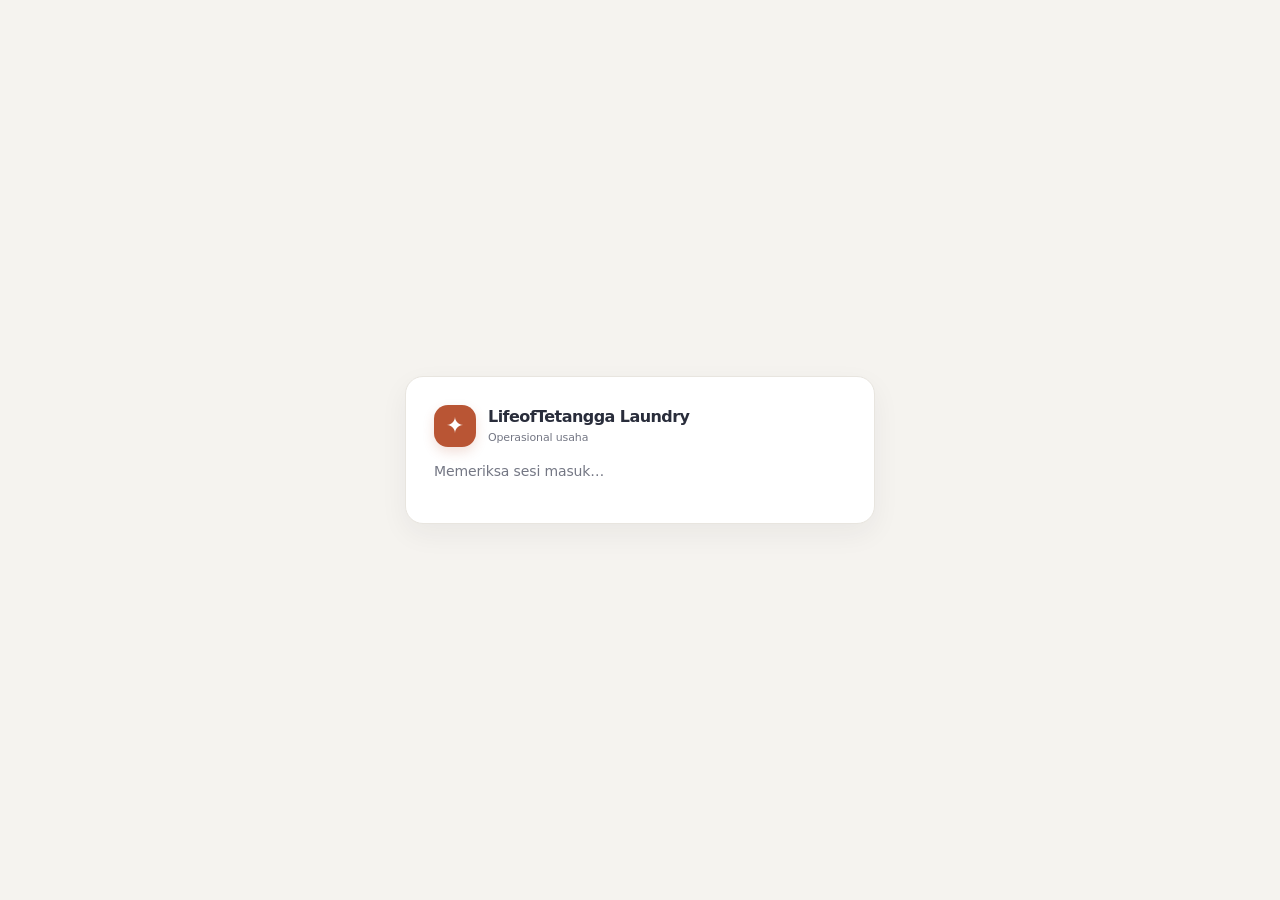
<file: index.html>
<!doctype html>
<html lang="id">
<head>
  <meta charset="utf-8">
  <meta name="viewport" content="width=device-width, initial-scale=1">
  <meta name="theme-color" content="#c85a32">
  <title>LifeofTetangga — Operasional Laundry</title>
  <link rel="stylesheet" href="./styles.css">
</head>
<body>
  <section id="authScreen" class="auth-screen" aria-live="polite">
    <div class="auth-card">
      <div class="brand"><span class="brandmark">✦</span><div><b>LifeofTetangga Laundry</b><small>Operasional usaha</small></div></div>
      <div id="authContent"><p>Memeriksa sesi masuk…</p></div>
    </div>
  </section>
  <div class="app" id="appShell" hidden>
    <header class="topbar">
      <button class="menu-toggle" id="menuToggle" aria-label="Buka menu">☰</button>
      <div class="brand"><span class="brandmark">✦</span><div><b>LifeofTetangga <i>Laundry</i></b><small id="storeMeta">Menyambungkan ke data usaha…</small></div><select id="outletSwitcher" class="outlet-switcher" aria-label="Pilih outlet" hidden></select><button id="addOutlet" class="btn secondary small" data-action="add-outlet" hidden>＋ Outlet</button></div>
      <div class="user"><span class="tag" id="dataBadge">TERHUBUNG</span><span class="avatar" id="userAvatar">L</span><div><b id="userName">Pengguna</b><small id="userRole">Akun</small></div><button class="btn secondary small" id="signOut">Keluar</button></div>
    </header>
    <div id="previewBanner" class="preview-banner" hidden><b>Mode pratinjau</b> Data di layar hanya contoh. Perubahan tidak disimpan ke database.</div>
    <div class="drawer-shade hidden" id="drawerShade"></div>
    <div class="layout">
      <aside id="sidebar">
        <nav id="sideNav">
          <section class="nav-group"><h2>OPERASIONAL</h2><button class="nav active" data-page="dashboard"><span>⌂</span>Dashboard</button><button class="nav" data-page="transaksi"><span>＋</span>Transaksi</button><button class="nav" data-page="kiloan"><span>▤</span>Pesanan Kiloan</button><button class="nav" data-page="pelanggan"><span>♙</span>Customer</button><button class="nav" data-page="sdm"><span>◷</span>Karyawan</button></section>
          <section class="nav-group"><h2>MANAJEMEN</h2><button class="nav" data-page="layanan"><span>◇</span>Layanan &amp; Harga</button><button class="nav" data-page="stok"><span>▦</span>Stok</button><button class="nav" data-page="pengeluaran"><span>↘</span>Pengeluaran</button></section>
          <section class="nav-group"><h2>KEUANGAN</h2><button class="nav" data-page="kas"><span>▣</span>Kas &amp; Pembayaran</button><button class="nav" data-page="tutup"><span>✓</span>Tutup Buku</button><button class="nav" data-page="laporan"><span>▥</span>Laporan Keuangan</button></section>
          <section class="nav-group"><h2>PENGATURAN</h2><button class="nav" data-page="pengguna"><span>♧</span>Pengguna &amp; Hak Akses</button><button class="nav" data-page="usaha"><span>⚙</span>Pengaturan Usaha</button></section>
        </nav>
        <div class="demo-note" id="sideNote"><b>Data tersimpan di Supabase</b>Tarif dan stok bertanda demo harus diperbarui sebelum transaksi nyata.</div>
      </aside>
      <main><div id="view" aria-live="polite"></div></main>
    </div>
  </div>
  <div id="modalRoot"></div><div id="toast" class="toast hidden" role="status"></div>
  <script src="./config.js"></script>
  <script type="module" src="./app.js"></script>
</body>
</html>
</file>
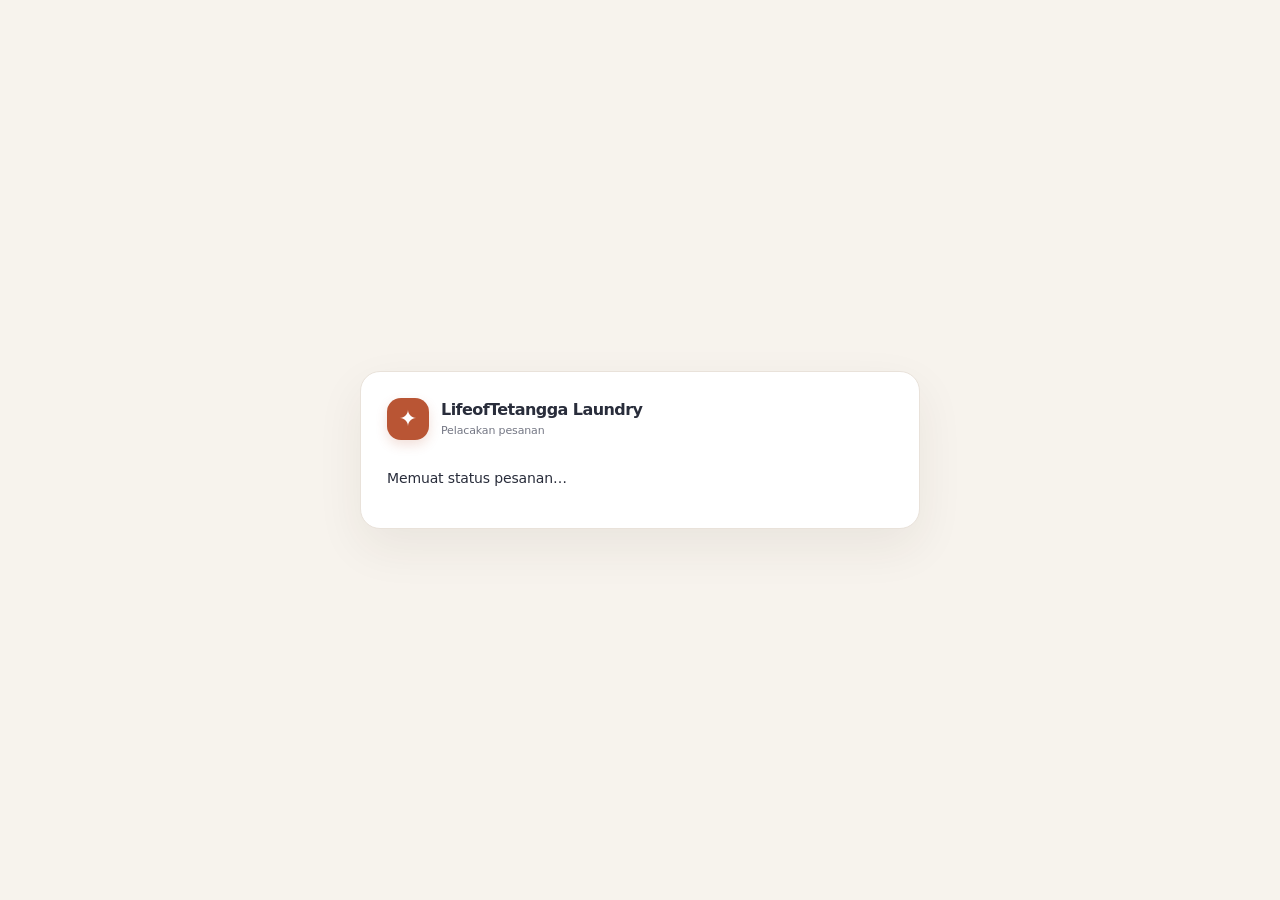
<file: track.html>
<!doctype html>
<html lang="id">
<head>
  <meta charset="utf-8"><meta name="viewport" content="width=device-width,initial-scale=1">
  <meta name="theme-color" content="#c85a32"><title>Lacak Cucian · LifeofTetangga</title>
  <link rel="stylesheet" href="./styles.css">
</head>
<body class="tracking-page">
  <main class="tracking-card">
    <div class="brand"><span class="brandmark">✦</span><div><b>LifeofTetangga Laundry</b><small>Pelacakan pesanan</small></div></div>
    <div id="trackingContent"><p>Memuat status pesanan…</p></div>
  </main>
  <script src="./config.js"></script>
  <script type="module">
    import { createClient } from 'https://esm.sh/@supabase/supabase-js@2';
    const host=document.querySelector('#trackingContent'),token=new URLSearchParams(location.search).get('token'),cfg=window.LFT_CONFIG||{};
    if(!token){host.innerHTML='<h1>Tautan tidak lengkap</h1><p>Periksa kembali tautan pelacakan dari outlet.</p>'}
    else if(!cfg.supabaseUrl||!cfg.publishableKey){host.innerHTML='<h1>Pelacakan belum tersedia</h1><p>Pengaturan aplikasi belum lengkap.</p>'}
    else {try{const db=createClient(cfg.supabaseUrl,cfg.publishableKey),{data,error}=await db.rpc('get_order_tracking',{p_token:token});if(error||!data){host.innerHTML='<h1>Pesanan tidak ditemukan</h1><p>Tautan mungkin sudah tidak berlaku. Hubungi outlet untuk bantuan.</p>'}else{const labels={cuci:'Cuci',pengeringan:'Pengeringan',setrika:'Setrika',packing:'Pengemasan',siap_diambil:'Siap diambil'},status=data.status;host.innerHTML=`<div class="eyebrow">PESANAN ${data.order_no}</div><h1>${status}</h1><p>Status terbaru pesanan cucian Anda.</p><ol class="tracking-steps">${data.steps.map(s=>`<li class="${s.status==='selesai'?'done':s.status==='proses'?'current':''}"><span>${labels[s.stage]||s.stage}</span><b>${s.status==='selesai'?'Selesai':s.status==='proses'?'Sedang dikerjakan':'Menunggu'}</b></li>`).join('')}</ol><p class="stat-foot">Status terakhir diperbarui berdasarkan catatan outlet. Untuk informasi lebih lanjut, hubungi LifeofTetangga Laundry.</p>`}}catch{host.innerHTML='<h1>Status belum dapat dimuat</h1><p>Coba buka kembali beberapa saat lagi atau hubungi outlet.</p>'}}
  </script>
</body>
</html>
</file>
<file: styles.css>
:root{--terra:#c85a32;--sand:#f4f1ea;--dark:#2d3142;--grey:#e5e5e5;--coksu:#d4a373;--ink:#383b45;--muted:#777985;--white:#fff;--green:#347a58;--red:#b84d42;--shadow:0 8px 28px #2525350b}
*{box-sizing:border-box}body{margin:0;background:var(--sand);color:var(--dark);font:14px/1.45 Inter,ui-sans-serif,system-ui,-apple-system,"Segoe UI",sans-serif}button,input,select,textarea{font:inherit}button{cursor:pointer}button:disabled{opacity:.55;cursor:not-allowed}[hidden],.hidden{display:none!important}
.app{min-height:100vh}.topbar{height:76px;background:white;border-bottom:1px solid var(--grey);display:flex;align-items:center;justify-content:space-between;padding:0 26px;position:sticky;top:0;z-index:5}.brand{display:flex;align-items:center;gap:12px}.brandmark{width:42px;height:42px;flex:none;border-radius:13px;background:var(--terra);color:white;display:grid;place-items:center;font-size:22px}.brand b{font-size:16px}.brand i{font-style:normal;color:var(--terra)}.brand small,.user small{display:block;margin-top:2px;color:var(--muted);font-size:11px}.user{display:flex;gap:10px;align-items:center}.avatar{width:36px;height:36px;border-radius:50%;background:var(--coksu);display:grid;place-items:center;color:white;font-weight:800}.layout{display:flex;min-height:calc(100vh - 76px)}aside{width:246px;background:#fff;border-right:1px solid var(--grey);padding:18px 12px;flex:none;display:flex;flex-direction:column;justify-content:space-between}#sideNav{overflow-y:auto}.nav-group{margin-bottom:16px}.nav-group h2{font-size:10px;letter-spacing:.12em;font-weight:800;color:#a0a0a5;padding:8px 12px;margin:0}.nav{width:100%;border:0;background:transparent;color:#656773;text-align:left;padding:10px 12px;border-radius:9px;display:flex;gap:10px;align-items:center;margin:2px 0}.nav:hover,.nav.active{background:#fbede8;color:var(--terra)}.nav.active{font-weight:750}.nav span{width:20px;text-align:center}.demo-note{border:1px solid var(--grey);background:var(--sand);border-radius:12px;padding:12px;font-size:11px;color:#696b72}.demo-note b{display:block;color:var(--dark);margin-bottom:3px}main{padding:26px;flex:1;min-width:0;max-width:1550px;margin:0 auto}.page-head{display:flex;justify-content:space-between;align-items:flex-start;gap:16px;margin-bottom:20px}.eyebrow{color:var(--terra);font-size:11px;font-weight:800;letter-spacing:.1em;text-transform:uppercase}.page-head h1{font-size:25px;line-height:1.2;margin:5px 0}.page-head p{color:var(--muted);margin:0}.page-actions{display:flex;gap:8px;flex-wrap:wrap}.btn{border:0;border-radius:9px;padding:10px 14px;font-weight:700;background:var(--terra);color:#fff}.btn:hover{filter:brightness(.95)}.btn.secondary{background:white;border:1px solid var(--grey);color:var(--dark)}.btn.small{padding:7px 10px;font-size:12px}
.grid{display:grid;gap:14px}.stats{grid-template-columns:repeat(4,minmax(0,1fr));margin-bottom:15px}.card{background:white;border:1px solid var(--grey);border-radius:14px;padding:17px;box-shadow:var(--shadow);min-width:0}.stat-label{color:var(--muted);font-size:12px}.stat-value{font-size:24px;font-weight:800;margin:8px 0 2px;letter-spacing:-.03em}.stat-foot{font-size:11px;color:var(--muted)}.stat-mark{float:right;width:32px;height:32px;border-radius:9px;background:#fbede8;color:var(--terra);display:grid;place-items:center}.split{grid-template-columns:1.15fr .85fr}.thirds{grid-template-columns:repeat(3,minmax(0,1fr))}.section-title{font-size:15px;margin:0 0 3px}.section-sub{font-size:12px;color:var(--muted);margin:0 0 14px}.balance{display:grid;grid-template-columns:repeat(3,1fr);gap:10px}.balance>div{background:#faf9f6;padding:13px;border-radius:10px}.balance span{display:block;color:var(--muted);font-size:11px}.balance b{display:block;margin-top:6px;font-size:17px}.list{display:grid;gap:9px}.list-row{display:flex;justify-content:space-between;align-items:center;gap:10px;padding:9px 0;border-bottom:1px solid #f0f0f0}.list-row:last-child{border:0}.tag{display:inline-flex;align-items:center;border-radius:999px;padding:4px 8px;font-size:10px;font-weight:750;background:#f4f1ea;color:#696b72;white-space:nowrap}.tag.good{background:#e8f4ec;color:var(--green)}.tag.warn{background:#fff1dd;color:#94621d}.tag.bad{background:#fae9e7;color:var(--red)}
.progress{height:7px;background:#eee;border-radius:99px;overflow:hidden}.progress i{display:block;height:100%;background:var(--terra);border-radius:99px}.toolbar{display:flex;gap:9px;flex-wrap:wrap;margin-bottom:14px}.field{display:flex;flex-direction:column;gap:5px;min-width:0}.field label{font-size:11px;font-weight:750;color:#656773}.field input,.field select,.field textarea,.search{width:100%;border:1px solid #dcdde1;border-radius:8px;padding:10px 11px;background:white;color:var(--dark);outline:none}.field input:focus,.field select:focus,.field textarea:focus,.search:focus{border-color:var(--terra);box-shadow:0 0 0 3px #c85a3217}.search{max-width:320px}.table-wrap{overflow:auto}table{border-collapse:collapse;width:100%;min-width:680px}th{text-align:left;background:#faf9f6;color:#777985;text-transform:uppercase;font-size:10px;letter-spacing:.07em;padding:11px 12px}td{padding:12px;border-bottom:1px solid #eee;font-size:12px}tr:last-child td{border-bottom:0}.form-grid{display:grid;grid-template-columns:repeat(2,minmax(0,1fr));gap:13px}.form-grid .wide{grid-column:1/-1}.choices{display:grid;grid-template-columns:repeat(3,1fr);gap:12px}.choice{background:white;border:1px solid var(--grey);padding:18px;border-radius:13px;text-align:left;color:var(--dark)}.choice:hover{border-color:var(--terra);box-shadow:var(--shadow)}.choice b{display:block;font-size:15px;margin:9px 0 4px}.choice span{color:var(--muted);font-size:12px}.choice em{font-style:normal;color:var(--terra);font-size:23px}.inline{display:flex;gap:9px;align-items:center;flex-wrap:wrap}.notice{background:#fbede8;color:#79412e;padding:11px 13px;border-radius:9px;font-size:12px}.muted{color:var(--muted)}.amount{font-weight:800}.amount-box{background:#faf9f6;padding:14px;border-radius:10px;display:flex;justify-content:space-between;font-weight:800}.chart{width:100%;height:auto;min-height:180px}.chart-legend{display:flex;gap:16px;flex-wrap:wrap;font-size:11px;color:var(--muted);margin-top:8px}.dot{display:inline-block;width:9px;height:9px;border-radius:50%;margin-right:5px}.chart-labels{display:flex;justify-content:space-between;color:var(--muted);font-size:10px;margin:4px 4px 0}.metric-pair{display:grid;grid-template-columns:repeat(2,1fr);gap:10px;margin-bottom:12px}.metric-pair>div{background:#faf9f6;padding:11px;border-radius:10px}.metric-pair b{display:block;font-size:19px;margin-top:3px}.bar-list{display:grid;gap:11px}.bar-row{display:grid;grid-template-columns:125px 1fr 100px;align-items:center;gap:10px;font-size:12px}.bar-track{height:9px;background:#eee;border-radius:99px;overflow:hidden}.bar-track i{height:100%;display:block;background:var(--terra);border-radius:99px}.bar-row:nth-child(2n) .bar-track i{background:var(--coksu)}.checkbox-list{display:grid;grid-template-columns:repeat(2,minmax(0,1fr));gap:8px}.check-item{border:1px solid var(--grey);padding:10px;border-radius:9px;background:#faf9f6}.check-item input{margin-right:8px}.demo-label{font-size:10px;color:#9b651f;background:#fff1dd;border-radius:99px;padding:3px 7px;margin-left:5px}.empty-state{text-align:center;padding:25px;color:var(--muted)}
.modal-backdrop{position:fixed;inset:0;background:#17182470;z-index:10;display:grid;place-items:center;padding:18px}.modal{background:white;border-radius:16px;width:min(760px,100%);max-height:90vh;overflow:auto;padding:22px;box-shadow:0 20px 80px #0003}.modal-head{display:flex;justify-content:space-between;align-items:center;margin-bottom:14px}.modal-head h2{margin:0;font-size:18px}.close{border:0;background:var(--sand);border-radius:8px;width:32px;height:32px}.toast{position:fixed;bottom:18px;right:18px;background:var(--dark);color:white;padding:12px 16px;border-radius:10px;z-index:20;box-shadow:var(--shadow);max-width:min(440px,92vw)}.auth-screen{min-height:100vh;display:grid;place-items:center;padding:24px}.auth-card{width:min(470px,100%);background:#fff;border:1px solid var(--grey);border-radius:18px;padding:28px;box-shadow:var(--shadow)}.auth-card .field{margin:14px 0}.auth-card h1{font-size:22px;margin:24px 0 5px}.auth-card p{color:var(--muted)}.auth-brand{display:flex;align-items:center;gap:12px}.auth-brand small{display:block;color:var(--muted);font-size:11px;margin-top:3px}.auth-error{color:var(--red);font-size:12px;min-height:18px}.menu-toggle{display:none;border:1px solid var(--grey);border-radius:9px;background:white;color:var(--dark);width:38px;height:38px;font-size:20px;place-items:center}.drawer-shade{position:fixed;inset:64px 0 0;background:#17182455;z-index:8}
@media(max-width:1000px){.stats{grid-template-columns:repeat(2,1fr)}.split{grid-template-columns:1fr}.thirds{grid-template-columns:repeat(2,1fr)}}
@media(max-width:700px){.topbar{height:64px;padding:0 12px;justify-content:flex-start;gap:11px}.menu-toggle{display:grid}.brand small,.user>div:not(.avatar),.user .tag{display:none}.user{margin-left:auto}.layout{display:block}aside{display:none}aside.mobile-open{display:flex;position:fixed;z-index:9;top:64px;bottom:0;left:0;width:min(300px,86vw);overflow:auto;box-shadow:12px 0 35px #17182424}main{padding:17px 13px 30px}.page-head{align-items:flex-start}.page-head h1{font-size:21px}.page-head .btn{font-size:11px;padding:9px}.stats{gap:9px}.stat-value{font-size:20px}.card{padding:14px}.balance{grid-template-columns:1fr}.choices{grid-template-columns:1fr}.thirds{grid-template-columns:1fr}.form-grid{grid-template-columns:1fr}.form-grid .wide{grid-column:auto}.search{max-width:100%;flex:1}.bar-row{grid-template-columns:95px 1fr 76px;font-size:11px}.chart-labels{font-size:9px}.metric-pair b{font-size:16px}.checkbox-list{grid-template-columns:1fr}.auth-card{padding:22px}}
.preview-banner{background:#fff1dd;color:#79412e;border-bottom:1px solid #f0d8b2;padding:10px 24px;font-size:12px;text-align:center}.preview-banner b{margin-right:5px}
.service-tabs{display:flex;gap:8px;flex-wrap:wrap;border-bottom:1px solid var(--grey);padding-bottom:13px}.service-tab{display:flex;align-items:center;gap:9px;padding:10px 15px;border:1px solid var(--grey);border-radius:10px;background:#fff;color:var(--dark);font-weight:700}.service-tab span{color:var(--terra);font-size:17px}.service-tab:hover,.service-tab.active{border-color:var(--terra);background:#fbede8;color:#9d4426}.tab-hint{font-size:12px;color:var(--muted);margin:12px 0 14px}
@media(max-width:520px){.service-tabs{display:grid;grid-template-columns:1fr}.service-tab{justify-content:flex-start}}
.service-tabs{display:flex;gap:8px;flex-wrap:wrap;border-bottom:1px solid var(--grey);padding-bottom:13px}.service-tab{display:flex;align-items:center;gap:9px;padding:10px 15px;border:1px solid var(--grey);border-radius:10px;background:#fff;color:var(--dark);font-weight:700}.service-tab span{color:var(--terra);font-size:17px}.service-tab:hover,.service-tab.active{border-color:var(--terra);background:#fbede8;color:#9d4426}.tab-hint{font-size:12px;color:var(--muted);margin:12px 0 14px}.service-tabs+.tab-hint+form{margin-top:0}
@media(max-width:520px){.service-tabs{display:grid;grid-template-columns:1fr}.service-tab{justify-content:flex-start}}
 .outlet-switcher{margin-left:14px;padding:7px 10px;border:1px solid #ded8d1;border-radius:10px;background:#fffaf4;color:#3c3937;font:inherit;font-size:12px;max-width:190px}
@media(max-width:760px){.outlet-switcher{display:block;margin:8px 0 0;max-width:100%}}
 .tracking-page{min-height:100vh;display:grid;place-items:center;padding:24px;background:#f7f3ed}.tracking-card{width:min(100%,560px);background:#fff;border:1px solid #e9e2da;border-radius:20px;padding:26px;box-shadow:0 18px 48px #3c2b1a12}.tracking-card .brand{margin-bottom:28px}.tracking-card h1{font-size:28px;margin:8px 0}.tracking-steps{list-style:none;padding:0;margin:22px 0}.tracking-steps li{display:flex;justify-content:space-between;gap:16px;padding:14px 12px;border-left:3px solid #e1d9d0;border-bottom:1px solid #f0ebe5}.tracking-steps li.done{border-left-color:#347a58}.tracking-steps li.current{border-left-color:#c85a32;background:#fff8f3}.tracking-steps b{font-size:13px;color:#6d625b}
.customer-table{min-width:980px}.customer-table th{white-space:nowrap}.customer-table td{vertical-align:middle}.customer-table td:first-child{min-width:190px}.customer-table td:nth-child(2){min-width:170px;line-height:1.7}.customer-table td:nth-child(3){min-width:155px}.customer-table td:nth-child(4){min-width:175px}.customer-table td:nth-child(5){min-width:190px}.customer-table td:last-child{white-space:nowrap;text-align:right}
.reward-alert{display:flex;gap:13px;align-items:flex-start;margin:0 0 14px;padding:14px 16px;border:1px solid #ead4a7;border-radius:12px;background:#fff8e9;color:#63491c}.reward-alert-icon{display:grid;place-items:center;flex:none;width:32px;height:32px;border-radius:10px;background:#f3e4c4;color:#9a6c1f}.reward-alert p{margin:4px 0;font-size:12px;line-height:1.65}.reward-alert small{color:#806b45;font-size:11px}
.customer-picker{position:relative}.customer-lookup-control{position:relative;display:flex;align-items:center}.customer-lookup-control input{padding-right:46px}.customer-picker-toggle{position:absolute;right:5px;display:grid;place-items:center;width:34px;height:32px;border:0;border-radius:7px;background:transparent;color:#777985;font-size:19px;line-height:1;cursor:pointer;transition:background .16s,color .16s}.customer-picker-toggle:hover,.customer-picker-toggle.open{background:#f5eee8;color:var(--terra)}.customer-picker-toggle.open{transform:rotate(180deg)}.customer-picker-results{display:grid;gap:7px;margin-top:7px}.customer-suggestions{display:grid;gap:4px;max-height:218px;overflow:auto;border:1px solid #e5e1dc;border-radius:10px;padding:5px;background:#fff;box-shadow:0 8px 20px #17182412;overscroll-behavior:contain}.customer-suggestion{display:grid;gap:3px;width:100%;text-align:left;border:0;border-radius:7px;background:#faf9f6;color:var(--dark);padding:9px 11px;cursor:pointer}.customer-suggestion:hover,.customer-suggestion:focus{background:#f2e6df;outline:2px solid #c85a3230}.customer-suggestion span,.customer-selected small{font-size:11px;color:var(--muted)}.customer-empty{font-size:12px;color:var(--muted);padding:7px 2px}.customer-selected{display:flex;justify-content:space-between;align-items:center;gap:10px;border:1px solid #d9e7db;background:#f4faf4;border-radius:10px;padding:10px 12px}.customer-selected span{display:grid;gap:3px}.customer-create-area{padding:12px;border:1px solid #eadfd5;border-radius:12px;background:#fcfaf7}.customer-create-area.hidden{display:none}

/* Product polish: contemporary spacing, clearer hierarchy, and intentional controls */
:root{--terra:#b95534;--sand:#f5f2ec;--dark:#292d3b;--grey:#e8e5df;--coksu:#c59a6c;--ink:#373b46;--muted:#747784;--shadow:0 10px 28px rgba(41,45,59,.055)}
body{background:#f5f3ef;color:var(--dark);letter-spacing:-.01em}
.topbar{height:72px;padding:0 30px;background:rgba(255,255,255,.94);border-bottom-color:#ebe8e3;box-shadow:0 2px 12px rgba(41,45,59,.025);backdrop-filter:blur(14px)}
.brandmark{border-radius:14px;box-shadow:0 5px 12px rgba(185,85,52,.18)}
.brand b{letter-spacing:-.035em}
.layout{min-height:calc(100vh - 72px)}
aside{width:252px;background:#fff;border-right-color:#ebe8e3;padding:22px 14px}
.nav-group{margin-bottom:20px}
.nav-group h2{font-size:10px;letter-spacing:.14em;padding:8px 13px;color:#a1a2a8}
.nav{position:relative;padding:11px 13px;border-radius:11px;color:#676b76;transition:background .18s ease,color .18s ease,transform .18s ease}
.nav:hover{background:#faf7f3;color:var(--dark);transform:translateX(2px)}
.nav.active{background:#fbede7;color:#a8472a}
.nav.active:before{content:"";position:absolute;left:0;top:9px;bottom:9px;width:3px;border-radius:9px;background:var(--terra)}
.demo-note{background:#fbf8f2;border-color:#eee8df;line-height:1.55}
main{padding:30px 32px 42px;max-width:1580px}
.page-head{align-items:center;margin-bottom:24px}
.eyebrow{font-size:10px;letter-spacing:.15em}
.page-head h1{font-size:30px;letter-spacing:-.045em;margin:6px 0 5px}
.page-head p{font-size:13px;color:#777a84;line-height:1.55}
.page-actions{align-items:center}
.btn{border-radius:10px;padding:10px 15px;box-shadow:0 2px 4px rgba(41,45,59,.035);transition:transform .16s ease,box-shadow .16s ease,filter .16s ease}
.btn:hover{filter:none;transform:translateY(-1px);box-shadow:0 5px 14px rgba(41,45,59,.1)}
.btn:focus-visible,.nav:focus-visible,.customer-filter-trigger:focus-visible{outline:3px solid rgba(185,85,52,.25);outline-offset:2px}
.btn.secondary{border-color:#e5e1db;background:#fff}
.card{border-color:#e9e6e0;border-radius:17px;padding:20px;box-shadow:0 5px 18px rgba(41,45,59,.035)}
.section-title{font-size:16px;letter-spacing:-.025em}
.section-sub{font-size:12px;line-height:1.6}
.stats{gap:14px}
.stats>.card{min-height:126px;position:relative;overflow:hidden}
.stats>.card:after{content:"";position:absolute;right:-28px;top:-33px;width:92px;height:92px;border-radius:50%;background:rgba(197,154,108,.085)}
.stat-label{font-size:12px;font-weight:600;letter-spacing:.005em}
.stat-value{font-size:27px;letter-spacing:-.045em;margin:12px 0 3px}
.stat-foot{line-height:1.55}
th{background:#faf9f6;color:#858792;font-size:10px;letter-spacing:.09em;padding:12px 14px}
td{padding:14px;font-size:12px;line-height:1.5}
tbody tr{transition:background .15s ease}
tbody tr:hover{background:#fcfaf7}
.tag{padding:5px 9px}
.table-wrap{border-radius:12px}
.customer-toolbar{display:flex;align-items:center;gap:10px;position:relative;margin:0 0 15px}
.customer-search{display:flex;align-items:center;gap:10px;flex:1;max-width:560px;min-width:180px;height:44px;padding:0 13px;border:1px solid #e1ded8;border-radius:12px;background:#fff;box-shadow:0 2px 5px rgba(41,45,59,.025);transition:border-color .18s,box-shadow .18s}
.customer-search:focus-within{border-color:var(--terra);box-shadow:0 0 0 4px rgba(185,85,52,.1)}
.customer-search svg{width:18px;height:18px;flex:none;fill:none;stroke:#9698a1;stroke-width:1.8;stroke-linecap:round}
.customer-search input{width:100%;min-width:0;border:0;background:transparent;outline:0;color:var(--dark);font:inherit;font-size:13px}
.customer-search input::placeholder{color:#a0a1a8}
.customer-filter-wrap{position:relative;flex:none}
.customer-filter-trigger{height:44px;display:flex;align-items:center;gap:9px;border:1px solid #e1ded8;border-radius:12px;background:#fff;color:var(--dark);padding:0 12px;font:inherit;font-size:12px;font-weight:700;box-shadow:0 2px 5px rgba(41,45,59,.025);transition:border-color .18s,background .18s,box-shadow .18s}
.customer-filter-trigger:hover,.customer-filter-trigger[aria-expanded=true]{border-color:#d6b5a4;background:#fffdfa;box-shadow:0 4px 12px rgba(41,45,59,.07)}
.customer-filter-trigger>svg{width:17px;height:17px;fill:none;stroke:var(--terra);stroke-width:1.8;stroke-linecap:round;stroke-linejoin:round}
.customer-filter-badge{display:inline-flex;align-items:center;min-height:23px;padding:0 8px;border-radius:7px;background:#f5f1eb;color:#777985;font-size:10px;font-weight:650}
.filter-chevron{width:7px;height:7px;border-right:1.5px solid #8b8d95;border-bottom:1.5px solid #8b8d95;transform:rotate(45deg) translateY(-2px);transition:transform .18s}
.customer-filter-trigger[aria-expanded=true] .filter-chevron{transform:rotate(225deg) translate(-1px,-1px)}
.customer-filter-popover{position:absolute;z-index:6;top:calc(100% + 9px);right:0;width:270px;padding:16px;border:1px solid #e9e5df;border-radius:15px;background:#fff;box-shadow:0 18px 44px rgba(41,45,59,.14)}
.filter-popover-head{display:flex;justify-content:space-between;align-items:flex-start;gap:12px;margin-bottom:16px}
.filter-popover-head b{display:block;font-size:13px;letter-spacing:-.02em}
.filter-popover-head small{display:block;margin-top:3px;color:var(--muted);font-size:11px}
.filter-close{display:grid;place-items:center;width:27px;height:27px;border:0;border-radius:8px;background:#f5f2ec;color:#777985;font-size:15px}
.filter-label{display:block;margin-bottom:6px;color:#666a75;font-size:11px;font-weight:700}
.customer-filter-popover select{width:100%;height:40px;padding:0 10px;border:1px solid #e2dfd9;border-radius:9px;background:#fff;color:var(--dark);font:inherit;font-size:12px;outline:none}
.customer-filter-popover select:focus{border-color:var(--terra);box-shadow:0 0 0 3px rgba(185,85,52,.1)}
.filter-popover-footer{display:flex;justify-content:space-between;align-items:center;margin-top:15px;padding-top:12px;border-top:1px solid #f0eeea}
.filter-reset,.filter-done{border:0;border-radius:8px;padding:8px 11px;font:inherit;font-size:11px;font-weight:700}
.filter-reset{background:#f5f2ec;color:#646773}
.filter-done{background:var(--terra);color:#fff}
.customer-result-count{margin-left:auto;color:#888a94;font-size:11px;font-weight:650;white-space:nowrap}
.search{border-radius:11px}
.field input,.field select,.field textarea{border-radius:10px}
.empty-state{border:1px dashed #e7e2db;border-radius:13px;background:#fcfbf9}
@media(max-width:1000px){main{padding:24px}.stats{gap:11px}.card{padding:17px}}
@media(max-width:700px){.topbar{height:64px;padding:0 14px}.layout{min-height:calc(100vh - 64px)}main{padding:19px 14px 30px}.page-head{align-items:flex-start;gap:12px}.page-head h1{font-size:25px}.page-head p{font-size:12px}.page-actions{justify-content:flex-end}.page-actions .btn{font-size:11px;padding:9px 10px}.card{padding:15px;border-radius:14px}.stats>.card{min-height:112px}.stat-value{font-size:22px;margin:9px 0 2px}.customer-toolbar{gap:7px;flex-wrap:wrap}.customer-search{max-width:none;flex:1 1 100%;height:43px}.customer-filter-wrap{flex:1}.customer-filter-trigger{width:100%;justify-content:flex-start}.customer-result-count{margin-left:auto}.customer-filter-popover{left:0;right:auto;width:min(300px,calc(100vw - 32px))}.table-wrap{border:1px solid #f0eeea}.bar-row{grid-template-columns:95px 1fr 76px}}
@media(prefers-reduced-motion:reduce){*,*:before,*:after{scroll-behavior:auto!important;transition:none!important}}
</file>
